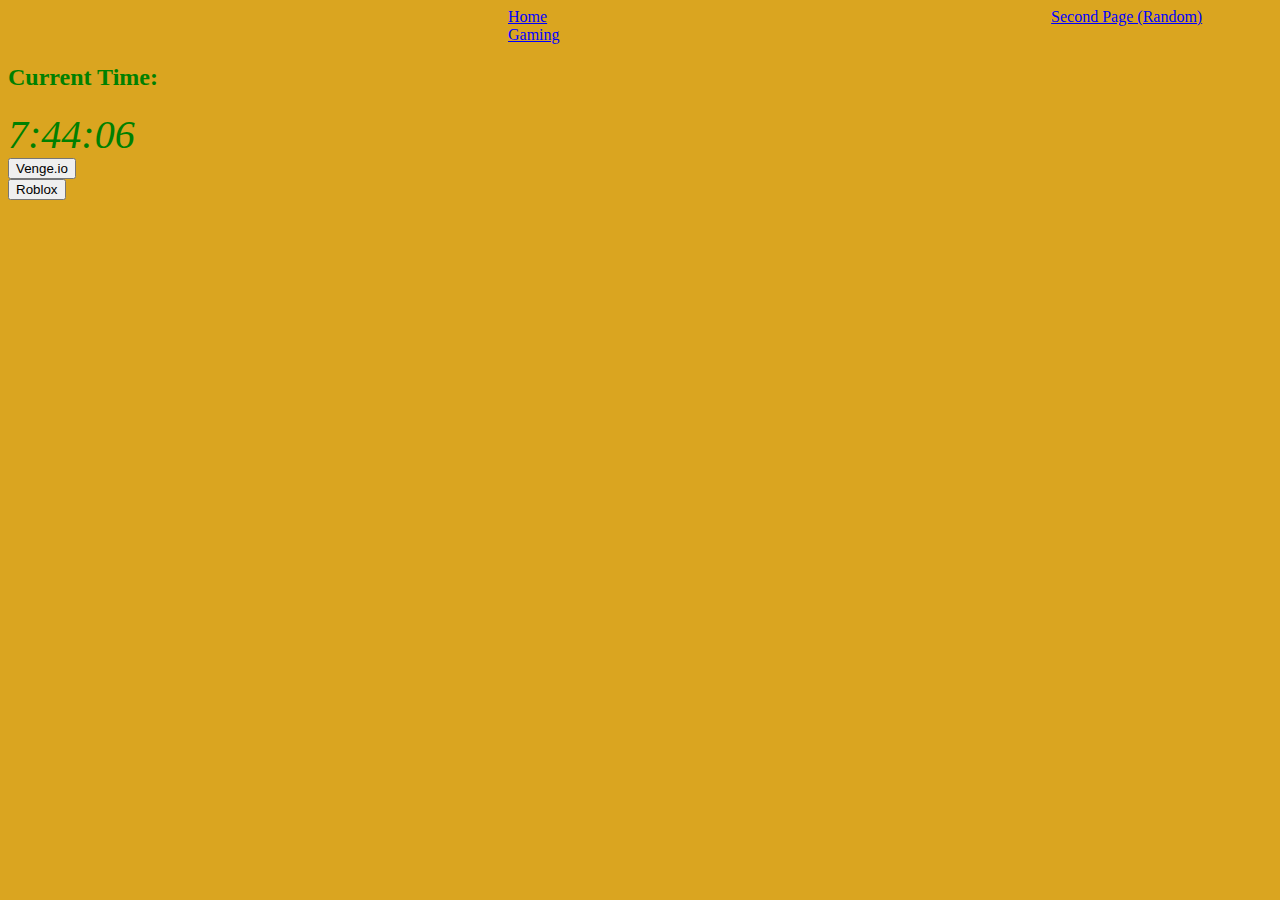
<file: games.html>
<!DOCTYPE html>
<html lang="en">
<head>
    <meta charset="UTF-8">
    <meta name="viewport" content="width=device-width, initial-scale=1.0">
    <title>Gaming</title>
    <link rel="stylesheet" href="styles.css">
</head>
<body onload="startTime()">
    <nav>
        <a href="index.html" class="homepage">Home</a>
        <a href="nextPage.html" class="secondpage">Second Page (Random)</a>
        <a href="games.html" class="gamespage">Gaming</a>
    </nav>
    <h2>Current Time:</h2>
    <div id="clock"></div>
    <div>
         
    </div>
    <div>
        <input type="button" value="Venge.io" onclick="vengeBtn()" class="vengeBtnGames">
        <script>
            function vengeBtn() {
                document.getElementsByClassName("vengeBtnGames")
                window.open("https://venge.io/")
            }
        </script>
    </div>
    <div>
        <input type="button" value="Roblox" onclick="robloxBtn()" class="robloxBtnGames">
        <script>
            function robloxBtn() {
                document.getElementsByClassName("robloxBtnGames")
                window.open("https://roblox.com/")
            }
        </script>
    </div>


    <script src="script.js"></script>
</body>
</html>
</file>
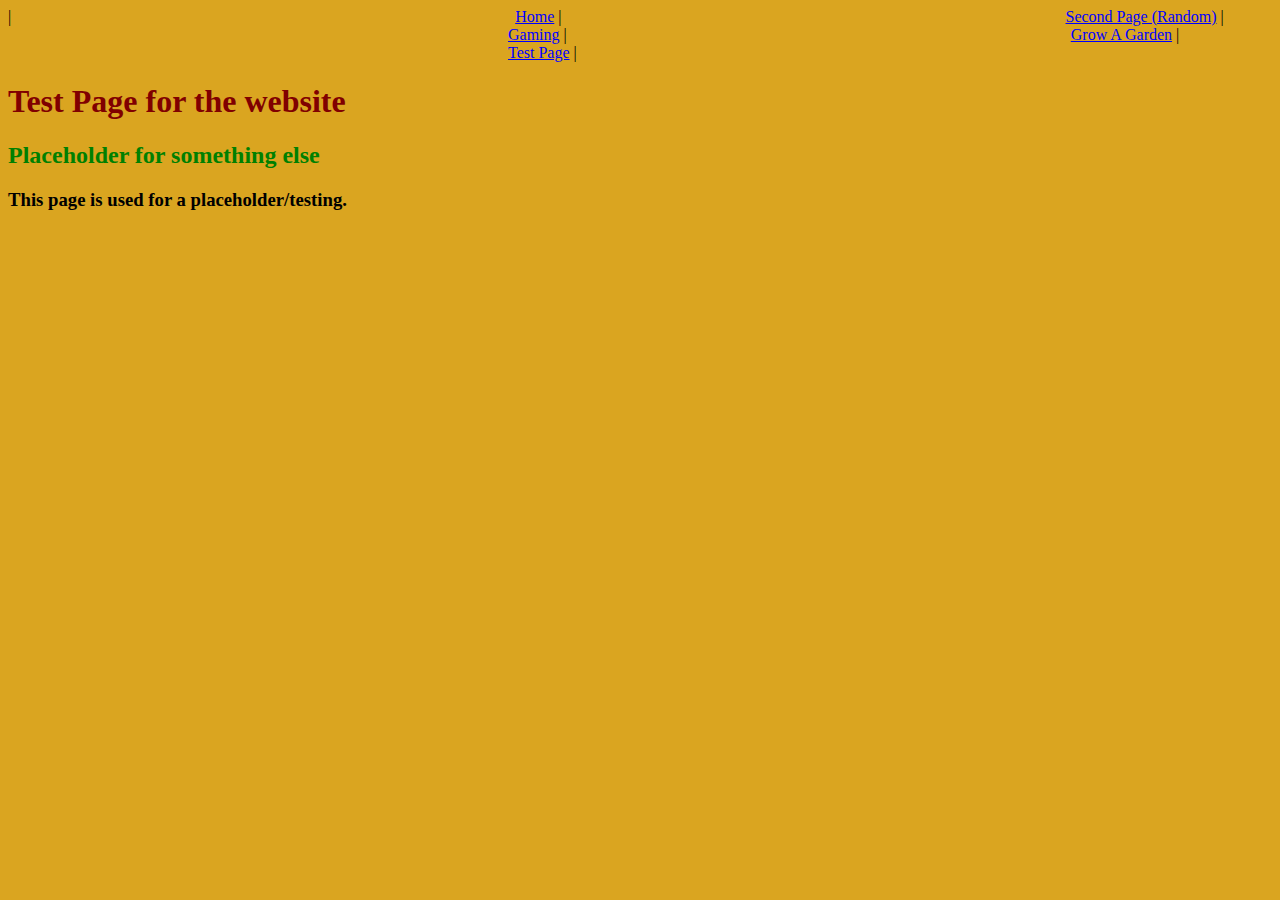
<file: testdoc.html>
<!DOCTYPE html>
<html lang="en">
<head>
    <meta charset="UTF-8">
    <meta name="viewport" content="width=device-width, initial-scale=1.0">
    <title>Test Page</title>
    <link rel="stylesheet" href="styles.css">
</head>
<body>
    <nav>
        | <a href="index.html" class="homepage">Home</a> |
        <a href="nextPage.html" class="secondpage">Second Page (Random)</a> |
        <a href="games.html" class="gamespage">Gaming</a> |
        <a href="growagarden.html" class="gagpage">Grow A Garden</a> |
        <a href="testdoc.html" class="testdoc">Test Page</a> |
    </nav>
    <h1 class="testpageh1">Test Page for the website</h1>
    <h2 class="placeholdertest">Placeholder for something else</h2>
    <h3 class="placeholdertestdocbio">This page is used for a placeholder/testing.</h3>
</body>
</html>
</file>
<file: styles.css>
h1 {
    color: maroon;
}
h2 {
    color: green;
}
.color {
    color: orangered;
}
.foodfcw {
    margin-left: 80px;
    margin-top: 80px;
}
.favfoodtext {
    color: brown;
    margin-left: 25px;
}
.random {
    color:chocolate;
    margin-top: 200px;
}
a {
    color: blue;
    margin-left: 500px;
}
a:visited {
    color: red;
}
a:hover {
    color: black;
    font-size: 50px;
}
.emailhehe {
    color: cadetblue;
}
body {
    background-color: goldenrod;
}
.w {
    font-size: 70px;
    position: relative;
    
}
.click {
    color: red;
    background-color: black;
}
.lavnerbtn {
    color: orangered;
    background-color: burlywood;
}
#clock {
    color: green;
    font-style: italic;
    font-size: 40px;
}
</file>
